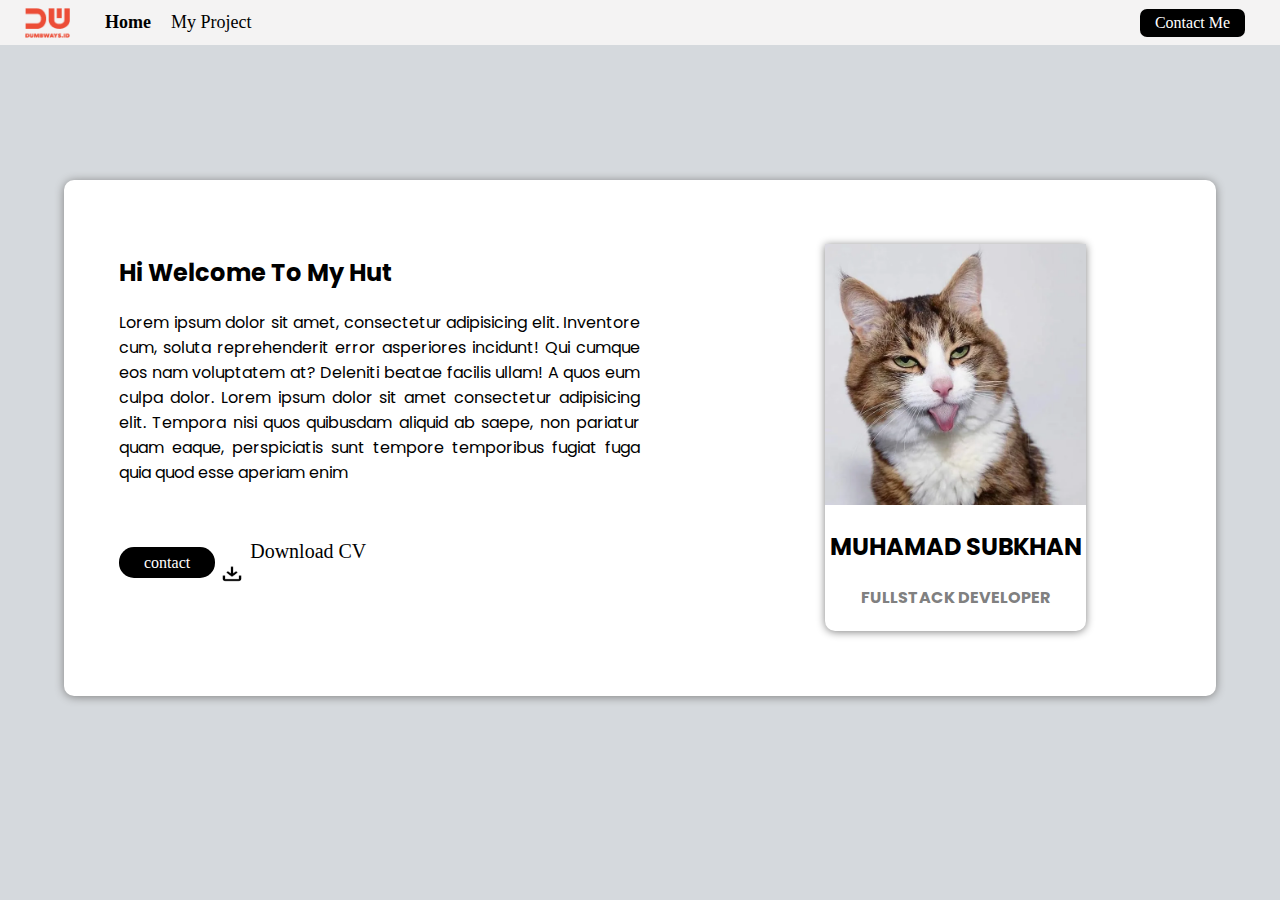
<file: index.html>
<!DOCTYPE html>
<html lang="en">
<head>
    <meta charset="UTF-8">
    <meta http-equiv="X-UA-Compatible" content="IE=edge">
    <meta name="viewport" content="width=device-width, initial-scale=1.0">
    <title>HOME PAGE</title>
    <link rel="icon" href="/assets/images/logo.png">

    <!-- CSS -->
    <link rel="stylesheet" href="/assets/style/navbar.css">
    <link rel="stylesheet" href="/assets/style/index.css">

    <!-- Font awesome -->
    <link rel="stylesheet" href="https://cdnjs.cloudflare.com/ajax/libs/font-awesome/6.1.2/css/all.min.css" integrity="sha512-1sCRPdkRXhBV2PBLUdRb4tMg1w2YPf37qatUFeS7zlBy7jJI8Lf4VHwWfZZfpXtYSLy85pkm9GaYVYMfw5BC1A==" crossorigin="anonymous" referrerpolicy="no-referrer" />
    

</head>
<body>

    <nav>
        <a class="nav-img" href="/index.html"><img  src="/assets/images/logo.png" alt=""></a>
            <ul class="nav-left">
                <li><a class="nav-menu" href="/index.html" style="font-weight: bold;">Home</a></li>
                <li><a class="nav-menu" href="/my-project.html">My Project</a></li>
            </ul>
        <a class="nav-btn" href="/contact-me.html">Contact Me</a>
    </nav>

    <section>

        <div class="card">
            <div class="card-left">
                <div class="card-content">
                    <h2> Hi Welcome To My Hut</h2>
                    <p>Lorem ipsum dolor sit amet, consectetur adipisicing elit. Inventore cum, soluta reprehenderit error asperiores incidunt! Qui cumque eos nam voluptatem at? Deleniti beatae facilis ullam! A quos eum culpa dolor.
                        Lorem ipsum dolor sit amet consectetur adipisicing elit. Tempora nisi quos quibusdam aliquid ab saepe, non pariatur quam eaque, perspiciatis sunt tempore temporibus fugiat fuga quia quod esse aperiam enim
                    </p>
                </div>

                <div class="card-download">
                    <div>
                        <a class="btn-contact" href="https://wa.me/+6285161434927" target="_blank">contact</a>
                    </div>
                    <div>
                        <a class="btn-cv" href="/assets/images/kucing.webp" Download>Download CV 
                            <img class="img-cv" src="/assets/images/file_download.png" alt="">
                        </a>
                    </div>
                </div>

                <div class="icon-socmed">
                    <a href="https://id.linkedin.com/" target="_blank" style="text-decoration: none; color:black;">
                        <span class="fa-stack">
                            <i class="fa-solid fa-circle fa-stack-2x"></i>
                            <i class="fa-brands fa-linkedin-in fa-stack-1x fa-inverse"></i>
                          </span>
                    </a>
    
                    <a href="https://www.instagram.com/" target="_blank" style="text-decoration: none; color:black;">
                    <span class="fa-stack">
                        <i class="fa-solid fa-circle fa-stack-2x"></i>
                        <i class="fa-brands fa-instagram fa-stack-1x fa-inverse"></i>
                    </span>
                    </a>
    
                    <a href="https://www.facebook.com/" target="_blank" style="text-decoration: none; color:black;">
                    <span class="fa-stack">
                        <i class="fa-solid fa-circle fa-stack-2x"></i>
                        <i class="fa-brands fa-facebook-f fa-stack-1x fa-inverse"></i>
                    </span>
                    </a>
    
                    <a href="https://twitter.com/" target="_blank" style="text-decoration: none; color:black;">
                    <span class="fa-stack">
                        <i class="fa-solid fa-circle fa-stack-2x"></i>
                        <i class="fa-brands fa-twitter fa-stack-1x fa-inverse"></i>
                    </span>
                    </a>
                </div>


            </div>
            <div class="card-right">
                <div class="card-profile">
                    <div class="profile">
                        <img class="img-profile" src="/assets/images/kucing.webp" alt="">
                        <h2>MUHAMAD SUBKHAN</h2>
                        <h4>FULLSTACK DEVELOPER</h4>
                    </div>

                </div>
            </div>

        </div>
    </section>
</body>
</html>
</file>
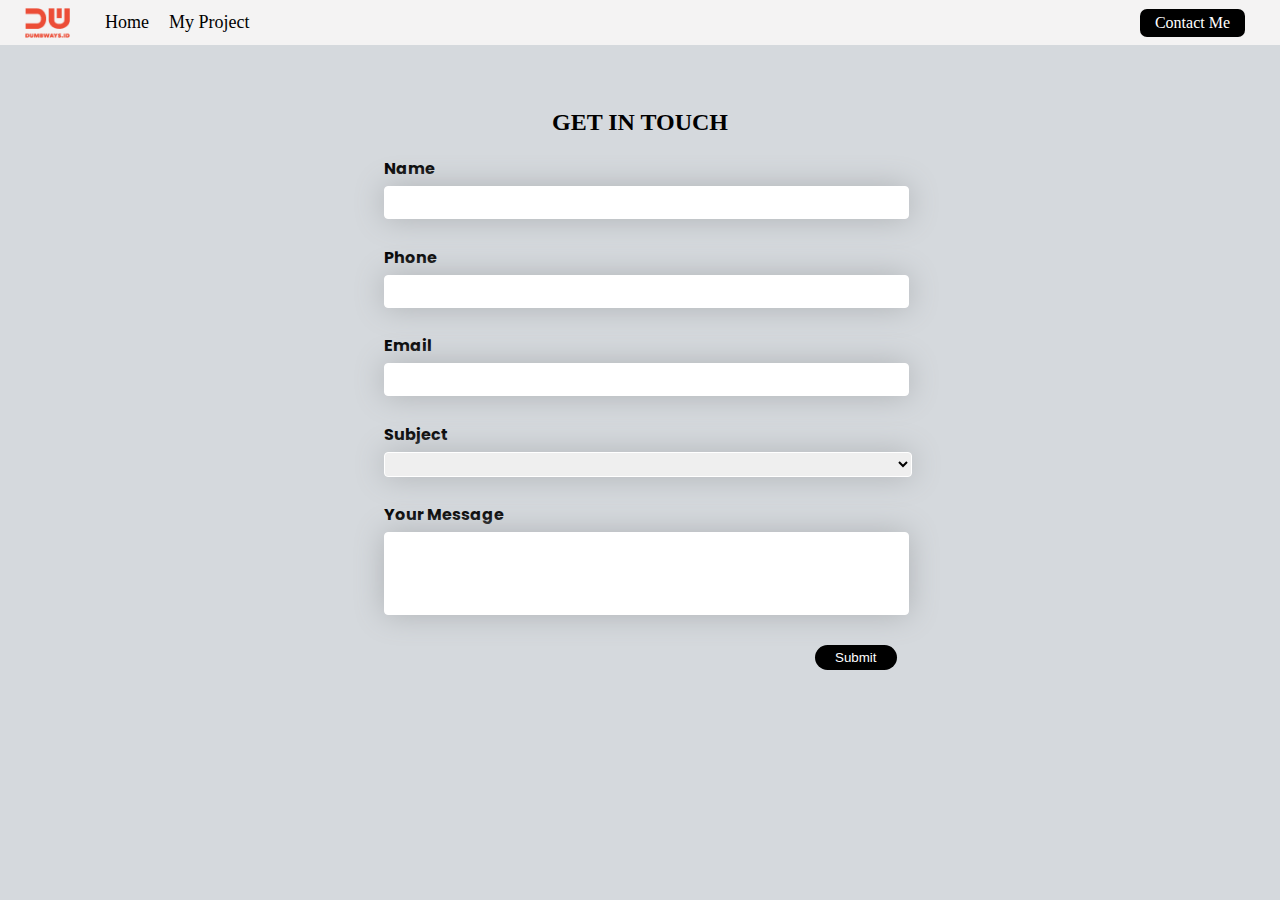
<file: contact-me.html>
<!DOCTYPE html>
<html lang="en">
<head>
    <meta charset="UTF-8">
    <meta http-equiv="X-UA-Compatible" content="IE=edge">
    <meta name="viewport" content="width=device-width, initial-scale=1.0">
    <title>Contact Me</title>
    <link rel="icon" href="/assets/images/logo.png">

    <!-- CSS -->
    <link rel="stylesheet" href="/assets/style/navbar.css">
    <link rel="stylesheet" href="/assets/style/contact.css">


</head>
<body>
    <nav>
        <a class="nav-img" href="/index.html"><img  src="/assets/images/logo.png" alt=""></a>
            <ul class="nav-left">
                <li><a class="nav-menu" href="/index.html">Home</a></li>
                <li><a class="nav-menu" href="/my-project.html">My Project</a></li>
            </ul>
        <a class="nav-btn" href="/contact-me.html">Contact Me</a>
    </nav>

    <form>
        <h2>GET IN TOUCH</h2>

        <div class="name">
            <label for="inputName">Name</label><br>
            <input type="text" id="inputName">
        </div>

        <div class="phone">
            <label for="inputPhone">Phone</label><br>
            <input type="tel" id="inputPhone">
        </div>

        <div class="email">
            <label for="inputEmail">Email</label><br>
            <input type="text" id="inputEmail">
        </div>

        <div class="subject">
            <label for="inputSubject">Subject</label><br>
            <select name="" id="inputSubject">
                <option></option>
                <option>Frontend</option>
                <option>Backend</option>
                <option>Fullstack</option>
            </select>
        </div>

        <div class="message">
            <label for="text-area">Your Message</label><br>
            <textarea name="" id="text-area" cols="20" rows="5"></textarea>
        </div>
        <div class="btn">
            <button type="submit" onclick="data()">Submit</button>
        </div>
        </div>
    </form>

    
</body>
<Script src="/assets/js/contact-me.js"></Script>
</html>
</file>
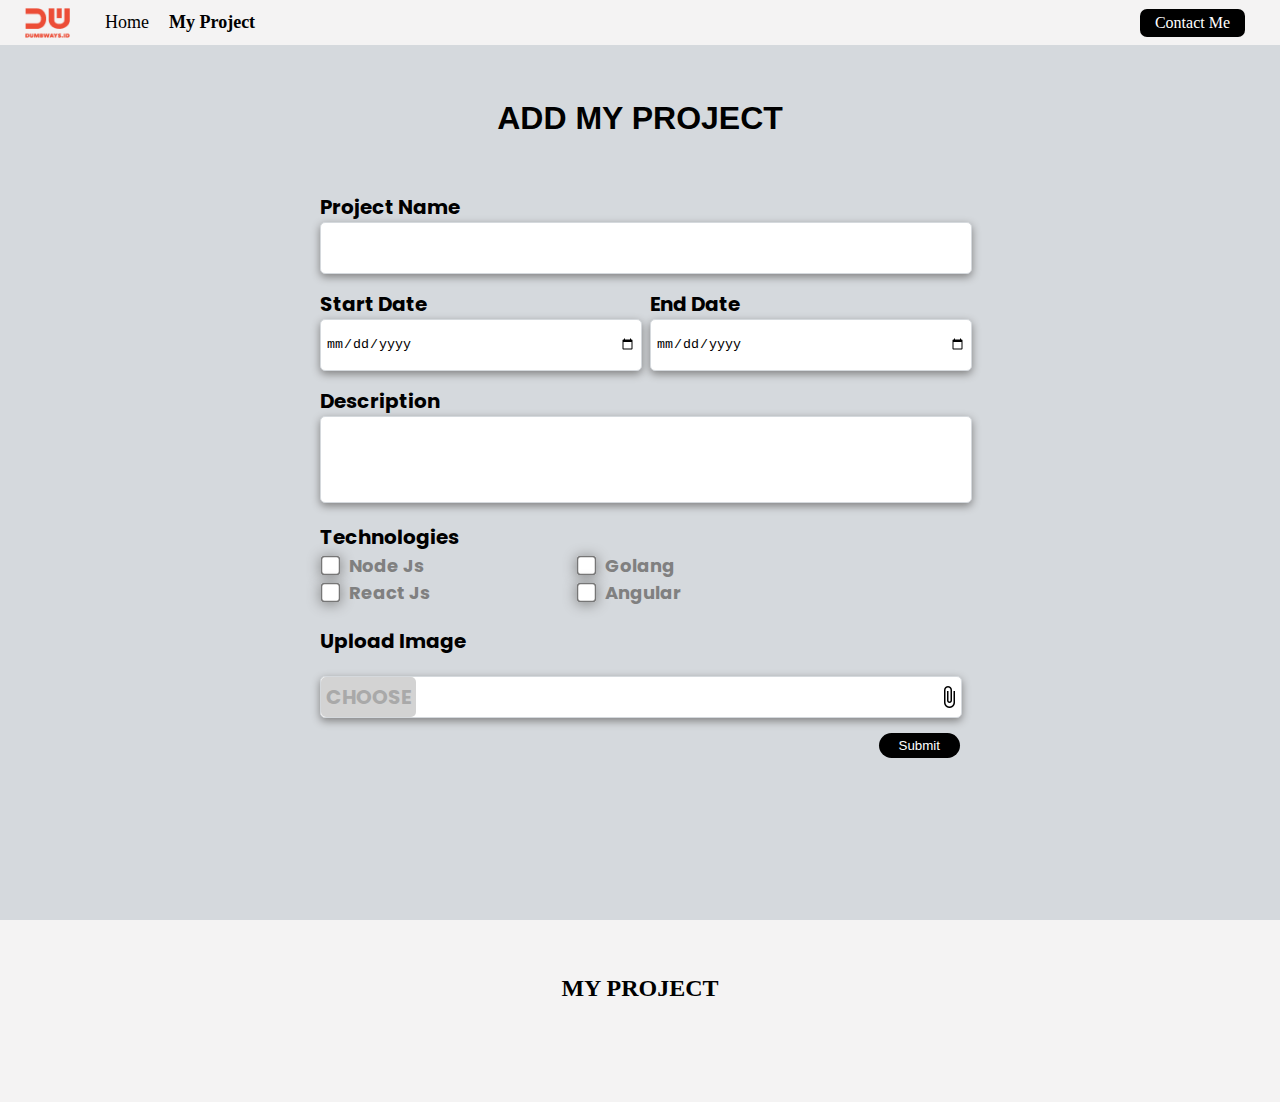
<file: my-project.html>
<!DOCTYPE html>
<html lang="en">

<head>
    <meta charset="UTF-8">
    <meta http-equiv="X-UA-Compatible" content="IE=edge">
    <meta name="viewport" content="width=device-width, initial-scale=1.0">
    <title>My Project</title>
    <link rel="icon" href="/assets/images/logo.png">

    <!-- CSS -->
    <link rel="stylesheet" href="/assets/style/navbar.css">
    <link rel="stylesheet" href="/assets/style/my-project.css">

    <!-- Font Awesome -->
    <link rel="stylesheet" href="https://cdnjs.cloudflare.com/ajax/libs/font-awesome/6.1.2/css/all.min.css" integrity="sha512-1sCRPdkRXhBV2PBLUdRb4tMg1w2YPf37qatUFeS7zlBy7jJI8Lf4VHwWfZZfpXtYSLy85pkm9GaYVYMfw5BC1A==" crossorigin="anonymous" referrerpolicy="no-referrer" />


</head>

<body>
    <nav>
        <a class="nav-img" href="/index.html"><img src="/assets/images/logo.png" alt=""></a>
        <ul class="nav-left">
            <li><a class="nav-menu" href="/index.html">Home</a></li>
            <li><a class="nav-menu" href="/my-project.html" style="font-weight: bold;">My Project</a></li>
        </ul>
        <a class="nav-btn" href="/contact-me.html">Contact Me</a>
    </nav>


    <form onsubmit="addBlog(event)">
        <div class="card">
            <h1>ADD MY PROJECT</h1>


            <div class="div">
                <label for="inputName">Project Name</label>
                <input type="text" id="inputName">
            </div>

            <div class="date div">
                <div class="date-left">
                    <label for="inputStart">Start Date</label>
                    <input type="date" id="inputStart">
                </div>
                <div class="date-right">
                    <label for="inputEnd">End Date</label>
                    <input type="date" id="inputEnd">
                </div>
            </div>

            <div class="div">
                <label for="deskrip">Description</label>
                <textarea id="deskrip" cols="1" rows="5"></textarea>
            </div>

            <div class="div">
                <label for="checkBox">Technologies</label>
                <div class="chk" >
                    <div class="chkLeft" >
                        <div>
                            <input type="checkbox" id="inputNode" value="fa-node-js">
                            <label class="fontTech" for="inputNode">Node Js</label>
                        </div>
                        <div>
                            <input type="checkbox" id="inputReact" value="fa-react">
                            <label class="fontTech" for="inputReact">React Js</label>
                        </div>
                    </div>

                    <div class="chkRight">

                        <div>
                            <input type="checkbox" id="inputGo" value="fa-golang">
                            <label class="fontTech" for="inputGo">Golang</label>
                        </div>

                        <div>
                            <input type="checkbox" id="inputAngular" value="fa-angular">
                            <label class="fontTech" for="inputAngular">Angular</label>
                        </div>

                    </div>
                </div>
            </div>


                <div class="div">
                    <p class="label">Upload Image</p>
                    <label class="inputImage" for="inputImage"><p class="imageChoose">CHOOSE</p> <img src="/assets/images/outline_attach_file_black_24dp.png" alt="_Image" style="height: 24px;"></label>       
                        <input type="file" id="inputImage" hidden>
                </div>

                <div class="btn">
                    <button type="submit" class="button">Submit</button>
                </div>

        </div>
    </form>



    <section>
        <h2>MY PROJECT</h2>
        <div class="cardPost" id="blog">
            
            <!-- DYNAMIC CONTENT -->
            
            <!-- <div class="cardProject">
                <img class="imgPost" src="/assets/images/kucing.webp" alt="">
                <a class="projectTitle" href="/project-detail.html">Project Title</a>
                
                <p class="duration">Durasi: 3 bulan</p>
                <div>
                    <p class="contentProject">Lorem ipsum dolor sit amet consectetur adipisicing elit. Mollitia eaque laudantium unde, quia atque nihil! Harum facere earum sint, error in esse dignissimos voluptate inventore, itaque, nihil recusandae placeat quasi.

                    </p>
                </div>

                <div>
                    <div class="iconProject">
                        <i class="fa-brands fa-node-js"></i> 
                        <i class="fa-brands fa-react"></i> 
                        <i class="fa-brands fa-golang"></i>
                        <i class="fa-brands fa-angular"></i>
                    </div>
                </div>

                <div class="btn-project">
                    <button class="btnProject">edit</button>
                    <button class="btnProject">delete</button>
                </div>
            </div> -->
        </div>

    </section>


</body>
<script src="/assets/js/my-project.js"></script>

</html>
</file>
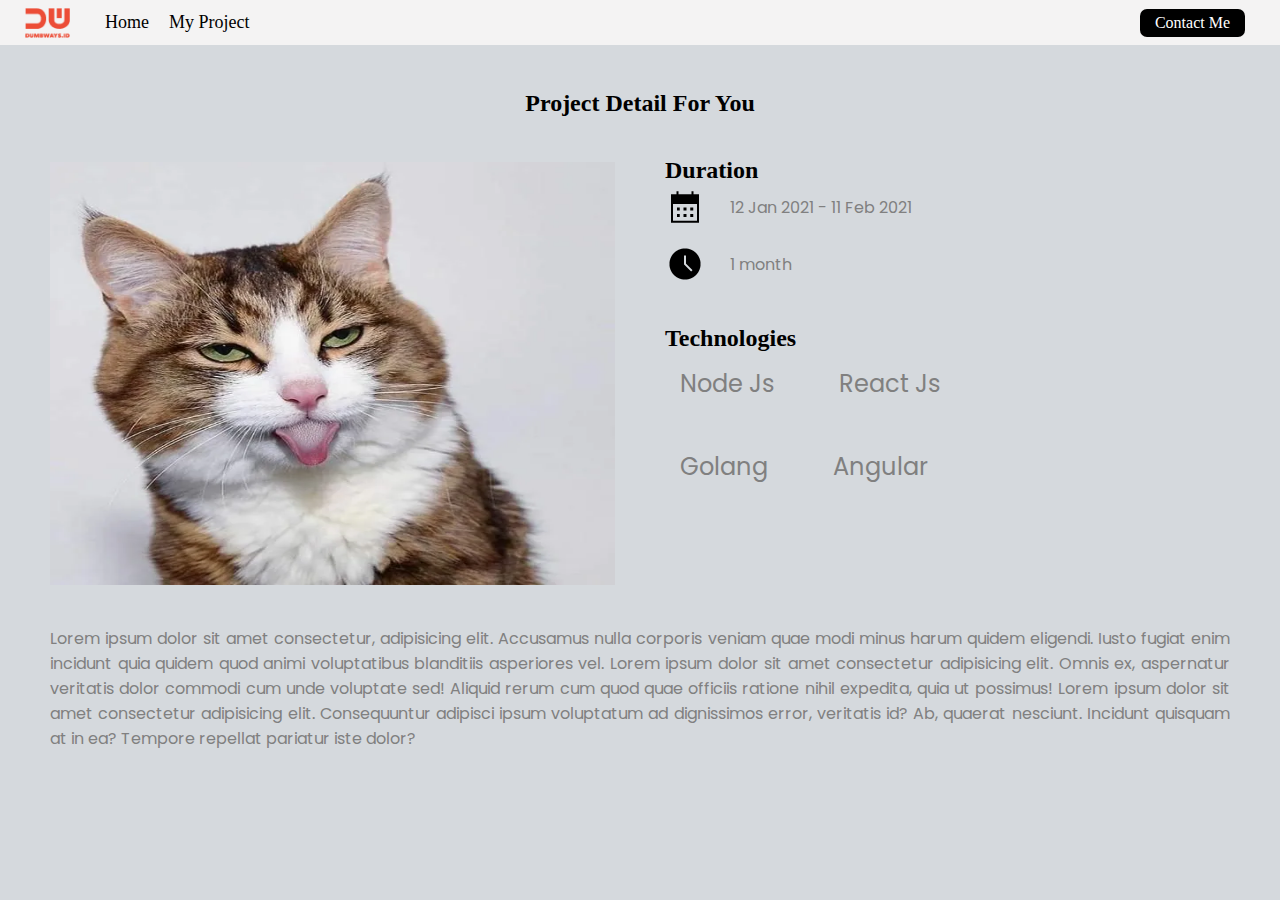
<file: project-detail.html>
<!DOCTYPE html>
<html lang="en">
<head>
    <meta charset="UTF-8">
    <meta http-equiv="X-UA-Compatible" content="IE=edge">
    <meta name="viewport" content="width=device-width, initial-scale=1.0">
    <title>Project Detail</title>
    <link rel="icon" href="/assets/images/logo.png">

    <!-- CSS -->
    <link rel="stylesheet" href="/assets/style/navbar.css">
    <link rel="stylesheet" href="/assets/style/detail-project.css">

    <!-- FONT AWESOME -->
    <link rel="stylesheet" href="https://cdnjs.cloudflare.com/ajax/libs/font-awesome/6.1.2/css/all.min.css" integrity="sha512-1sCRPdkRXhBV2PBLUdRb4tMg1w2YPf37qatUFeS7zlBy7jJI8Lf4VHwWfZZfpXtYSLy85pkm9GaYVYMfw5BC1A==" crossorigin="anonymous" referrerpolicy="no-referrer" />



</head>
<body>
    <nav>
        <a class="nav-img" href="/index.html"><img src="/assets/images/logo.png" alt=""></a>
        <ul class="nav-left">
            <li><a class="nav-menu" href="/index.html">Home</a></li>
            <li><a class="nav-menu" href="/my-project.html">My Project</a></li>
        </ul>
        <a class="nav-btn" href="/contact-me.html">Contact Me</a>
    </nav>

    <section>
        <div class="card">
        <h2>Project Detail For You</h2>
        <div class="cardDetail">
            <div class="detailLeft">
                <img class="imgContent" src="/assets/images/kucing.webp" alt="_Blank">
            </div>
            <div class="detailRight">
                
                    <h4 class="titleDuration">Duration</h4>
                    <div class="">
                    <div class="duration">
                        <img src="/assets/images/calendar_month.png" alt="">
                        <p>12 Jan 2021 - 11 Feb 2021</p>
                    </div>
                    <div class="duration">
                        <img src="/assets/images/schedule.png" alt="">
                        <p>1 month</p>
                    </div>
                </div>
                    <div>
                        <h4 class="titleTech">Technologies</h4>
                        <div class="tech">
                            <p><i class="fa-brands fa-node-js"></i>Node Js</p>
                            <p><i class="fa-brands fa-react"></i>React Js </p>
                        </div>
                        <div class="tech">
                            <p><i class="fa-brands fa-golang"></i>Golang</p>
                            <p><i class="fa-brands fa-angular"></i>Angular</p>
                        </div>
                    </div>               
                </div>
            </div>

                <p class="content">Lorem ipsum dolor sit amet consectetur, adipisicing elit. Accusamus nulla corporis veniam quae modi minus harum quidem eligendi. Iusto fugiat enim incidunt quia quidem quod animi voluptatibus blanditiis asperiores vel.
                    Lorem ipsum dolor sit amet consectetur adipisicing elit. Omnis ex, aspernatur veritatis dolor commodi cum unde voluptate sed! Aliquid rerum cum quod quae officiis ratione nihil expedita, quia ut possimus!
                    Lorem ipsum dolor sit amet consectetur adipisicing elit. Consequuntur adipisci ipsum voluptatum ad dignissimos error, veritatis id? Ab, quaerat nesciunt. Incidunt quisquam at in ea? Tempore repellat pariatur iste dolor?
                </p>
        </div>
    </section>

</body>
</html>
</file>
<file: assets/style/navbar.css>
body{
    background-color: rgba(213,217,221,255);
    margin: 0px;
}

nav{
    background-color: rgba(244,243,243,255);
    display: flex;
    align-items: center;
    height: 5vh;
}

.nav-img{
    display: flex;
    width: 30px;
    height: 30px;
    margin-left: 25px;
}

.nav-left{
    display: flex;
    flex: 50%;
    list-style: none;
}

.nav-menu{
    color:black;
    display: flex;
    text-decoration: none;
    margin:0px 10px;
    font-size: 18px;
}

.nav-menu:hover{
    border-bottom: 1px solid orangered;
}


.nav-btn{
    background-color: black;
    color: white;
    text-decoration: none;
    padding: 5px 15px;
    margin-right: 35px;
    border-radius: 7px;
}

.nav-btn:hover{
    background-color: orangered;
}
</file>
<file: assets/style/index.css>
@import url('https://fonts.googleapis.com/css2?family=Poppins&display=swap');

.card{
    background: white;
    width: 90%;
    display: flex;
    margin: auto;
    margin-top: 15vh;
    border-radius: 10px;
    box-shadow: 0px 1px 10px grey;
}
.card-left{
    flex: 50%;
    padding: 55px;
}

.card-content{
    text-align: justify;
    font-family: 'Poppins', sans-serif;
}

.card-download{

    margin: 55px 0px;
    width: 50%;
    display: flex;
    align-items: center;
}

.btn-contact{
    text-decoration: none;
    background-color: black;
    color: white;
    padding: 7px 25px;
    border-radius: 15px;
    font-size: medium;
}

.btn-contact:hover{
    background-color: orangered;
}

.btn-cv{
    color: black;
    margin-left: 35px;
    text-decoration: none;
    font-size: 20px;
}

.img-cv{
    width:24px;
    height: 18px;
    margin-bottom: -2px;
    margin-left: 5px;
}

.fa-stack{
    font-size: 24px;
}
.fa-stack:hover{
    color: orangered;
}


.card-right{
    flex: 50%;
}

.card-profile{
    height: 100%;
    display: flex;
    justify-content: center;
    align-items: center;
}

.profile{
    background-color: white;
    width: 50%;
    text-align: center;
    box-shadow: 0px 1px 9px grey;
    border-radius: 0px 0px 10px 10px;

}

.img-profile{
    width: 100%;
}

h2, h4{
    font-family: 'Poppins', sans-serif;
}

h4{
    color: grey;
}
</file>
<file: assets/style/contact.css>
@import url('https://fonts.googleapis.com/css2?family=Poppins&display=swap');


form{
    margin: auto;
    margin-top: 5%;
    width: 57vh;
    height: 75vh;
}
h2{
    text-align: center;
}

label{
    font-family: 'Poppins', sans-serif;
    font-weight: bold;
}

input{
    width: 100%;
    height: 25px;
    margin: 5px 0px;
    margin-bottom: 5%;
    padding: 3px 5px;
    border:1px solid white;
    border-radius: 4px;
    box-shadow: 0px 0px 30px rgba(175,178,181,255);
}


form .subject select{
    width: 103%;
    height: 25px;
    margin: 5px 0px;
    margin-bottom: 5%;
    padding: 3px 5px;
    border: 1px solid white;
    border-radius: 4px;
    box-shadow: 0px 0px 30px rgba(175,178,181,255);
}

form .message textarea{
    width: 100%;
    height: 50%;
    margin: 5px 0px;
    margin-bottom: 5%;
    padding: 3px 5px;
    border:1px solid white;
    border-radius: 4px;
    box-shadow: 0px 0px 30px rgba(175,178,181,255);
    resize: none;
}

.btn {
    display: flex;
    justify-content: end;
}

.btn button{
    background: black;
    color: white;
    padding: 5px 20px;
    border-radius: 15px;
    cursor: pointer;
    border: 0;
}

button:hover{
    background-color: orangered;
}
</file>
<file: assets/style/my-project.css>
@import url('https://fonts.googleapis.com/css2?family=Poppins&display=swap');

form{
    width: 100%;
    height: 95vh;
    display: flex;
    justify-content: center;
    text-align: center;
}

.card{
    width: 50%;
    padding: 0px 25px;
    text-align: start;
}
h1{
    font-family: sans-serif;
    text-align: center;
    margin: 55px 0px;
    font-weight: bolder;
}

label{
    font-family: 'Poppins', sans-serif;
    font-weight: bold;
    font-size: 20px;
}
.label{
    font-family: 'Poppins', sans-serif;
    font-weight: bold;
    font-size: 20px;
}

#inputName{
    width: 100%;
    height: 40px;
    padding: 5px;
    border-radius: 5px;
    border: 1px solid rgba(213,217,221,255);
    box-shadow: 0px 3px 9px grey;
}

.date{
    display: flex;
}

.date-left{
    flex: 50%;
    margin-right: 20px;
}

.date-right{
    flex: 50%;
}

#inputStart, #inputEnd{
    width: 100%;
    height: 40px;
    padding: 5px;
    border-radius: 5px;
    border: 1px solid rgba(213,217,221,255);
    box-shadow: 0px 3px 9px grey;
}

#deskrip{
    width: 100%;
    padding: 5px;
    border-radius: 5px;
    border: 1px solid rgba(213,217,221,255);
    box-shadow: 0px 3px 9px grey;
    resize: none;
}

.div{
    margin-top: 15px;
}

.chk{
    display: flex;
}
.chkLeft{
   flex: 40%;
}
.chkRight{
    flex: 60%;
}

.fontTech{
    color: grey;
    font-size: 18px;
    margin-left: 5px;
}
input[type=checkbox] {
    transform: scale(1.5);
    box-shadow: 0px 1px 9px grey;
    cursor: pointer;
}
        /* ATTACH FILE */
.inputImage{
    background-color: white;
    width: 100%;
    height: 40px;
    display: flex;
    justify-content: space-between;
    align-items: center;
    border-radius: 5px;
    border: 1px solid rgba(213,217,221,255);
    box-shadow: 0px 3px 9px grey;
}
.imageChoose{
    background-color: lightgray;
    color: darkgrey;
    padding: 5px;
    border-radius: 5px;
}
        /* button */
.btn{
    margin-top: 15px;
    display: flex;
    justify-content: end;
}

.button{
    background: black;
    color: white;
    padding: 5px 20px;
    border-radius: 15px;
    cursor: pointer;
    border: 0;
}

.button:hover{
    background-color: orangered;
}


    /* Card post*/

section{
    background-color: rgba(244,243,243,255);
}

h2{
    text-align: center;
    padding: 55px 0px;
}

.cardPost{
    display: flex;
    flex-wrap: wrap;
    flex-direction: row;
    flex-wrap: wrap;
    justify-content: space-evenly;
    width: 100%;
    height: auto;
    padding-bottom: 25px;

}

.cardProject{
    background-color: white;
    width: 25%;
    height: max-content;
    padding: 10px;
    margin:25px;
    box-shadow: 0px 3px 9px grey;
    border-radius: 10px;

}
.projectTitle{
    text-decoration: none;
    color: black;
    font-size: 20px;
    font-weight: bolder;
    font-family: 'Poppins', sans-serif;
}

.duration{
    margin-top: -1px;
    color: grey;
    font-weight: bolder;
    font-family: 'Poppins', sans-serif;
}

.contentProject{
    text-align: justify;
    font-family: 'Poppins', sans-serif;
}

.imgPost{
    width: 100%;
    height: 275px;
}

.btn-project{
    display: flex;
    justify-content:space-around;
    margin-top: 15px;
}

.btnProject{
    width: 45%;
    background-color: black;
    color: white;
    padding: 8px 0px;
    border-radius: 15px;
}


.iconProject{
    font-size: 34px;
}
</file>
<file: assets/style/detail-project.css>
@import url('https://fonts.googleapis.com/css2?family=Poppins&display=swap');

section{
    padding: 25px;
}

h2{
    text-align: center;
}
.titleDuration{
    font-size: 24px;
    margin-top: -5px;
    margin-bottom: -5px;
}

.cardDetail{
    display: flex;
    padding: 25px;
    height: 47vh;
}

.imgContent{
    width: 100%;
    height: 100%;
}
.detailLeft{
    flex: 50%;
    padding-right: 25px;
}

.duration{
    display: flex;
    align-items: center;
}

p{
    display: flex;
    justify-content: center;
    align-items: center;
    text-align: justify;
    margin-left: 25px;
    margin-right: 25px;
    color: grey;
    font-family: 'Poppins', sans-serif;
}

.detailRight{
    flex: 50%;
    padding-left: 25px;
}

.titleTech{
    font-size: 24px;
    margin-bottom: -10px;
}

.tech{
    display: flex;
    font-size: 24px;
    margin-left: -25px;
    justify-content: start;
    align-items: start;
}

i{
    margin-right: 15px;
    color: black;
    font-size: 35px;
}
</file>
